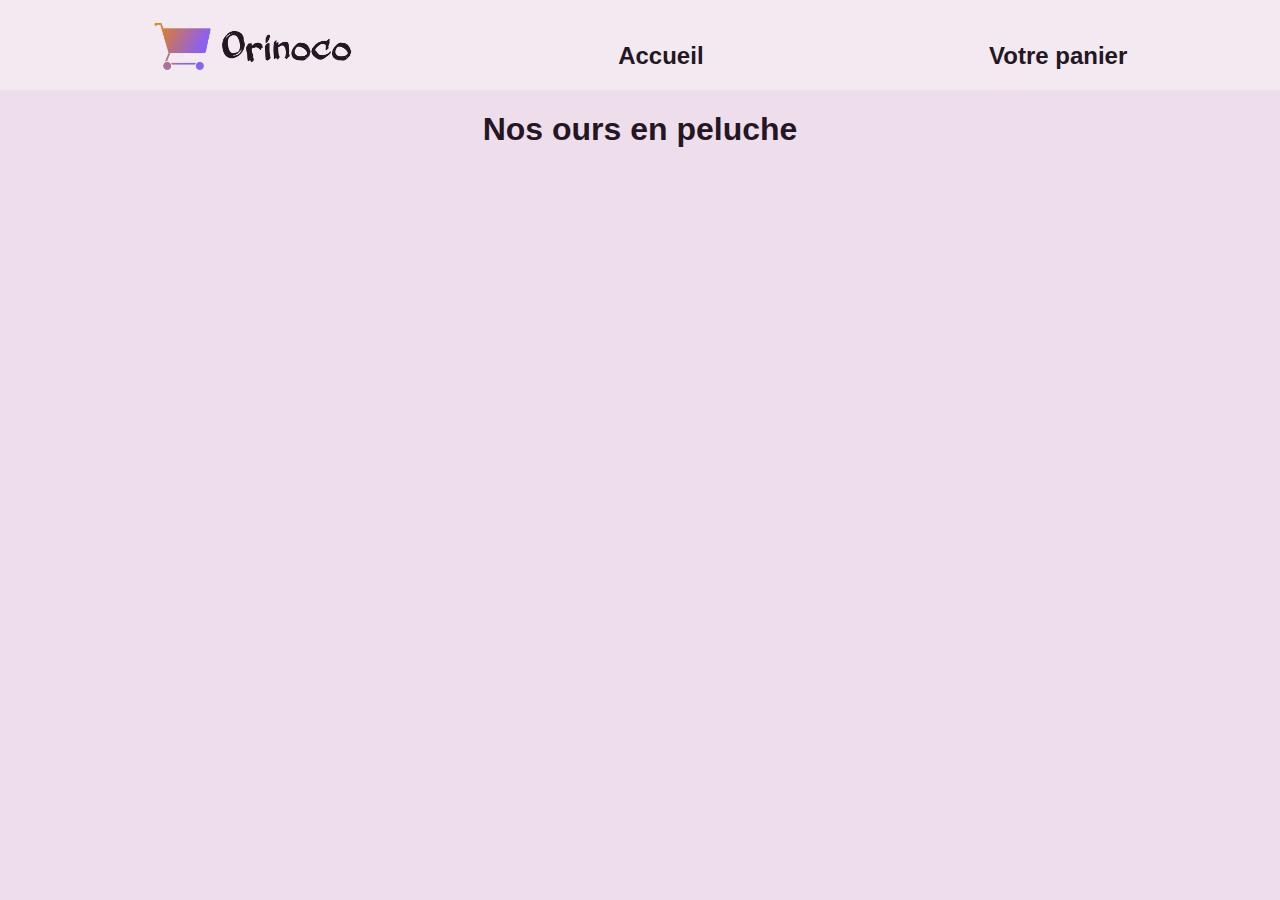
<file: index.html>
<!DOCTYPE html>
<html lang="fr">
<head>
    <meta charset="UTF-8">
    <meta name="viewport" content="width=device-width, initial-scale=1.0">
    <title>Orinoco</title>
    <link rel="stylesheet" href="style.css">
</head>
<body>
    <div class="bandeau">
        <img src="images/logo.png" class="logo" alt="logo Orinoco">
        <a href="index.html" class="lienAccueil"><h2 class="allerALAccueil">Accueil</h2></a>
        <a href="panier.html" class="lienPanier"><h2 class="allerAuPanier">Votre panier</h2></a>
    </div>
    <h1>Nos ours en peluche</h1>
    <div class="test">

    </div>

    <script src="script/index.js"></script>
</body>
</html>
</file>
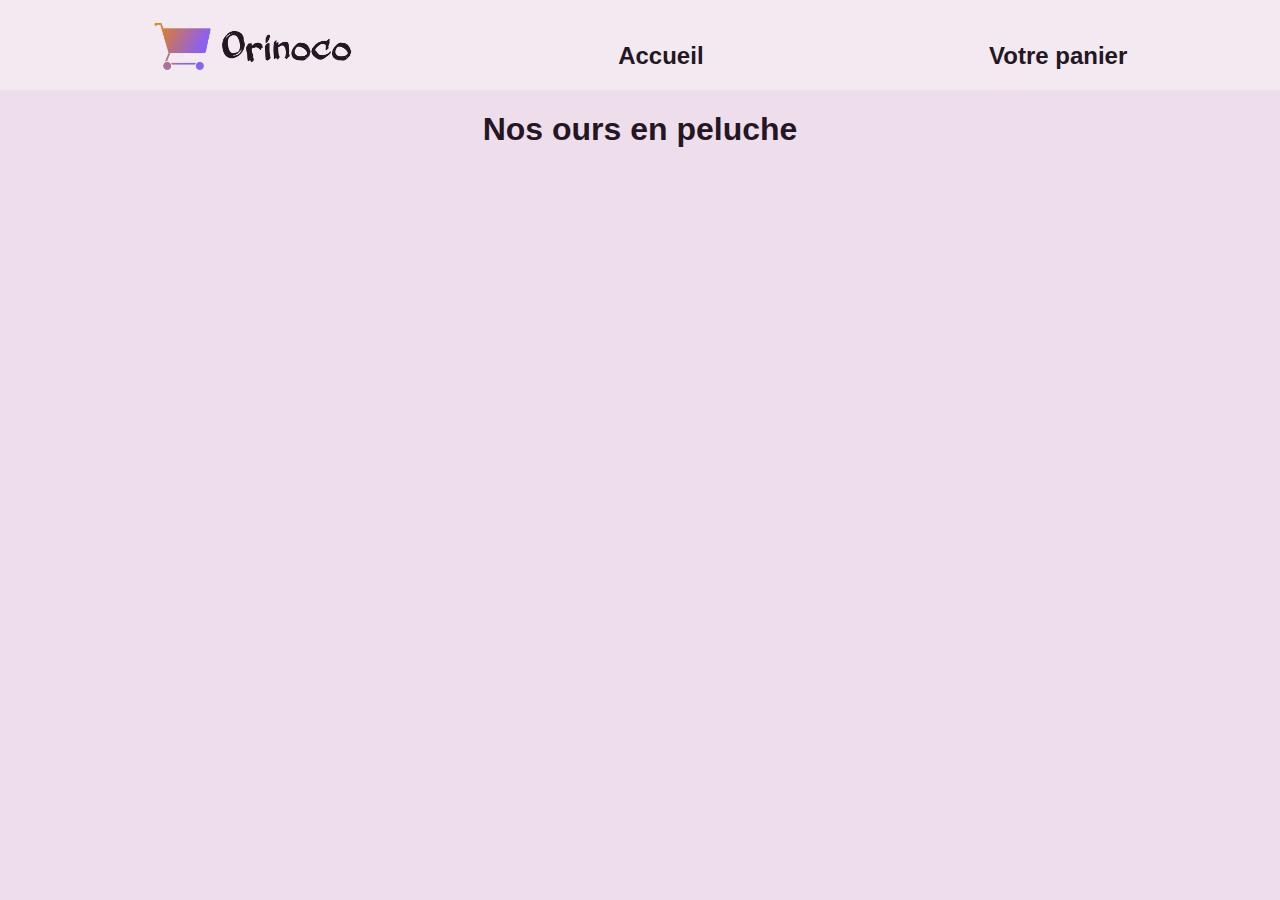
<file: HTML/index.html>
<!DOCTYPE html>
<html lang="fr">
<head>
    <meta charset="UTF-8">
    <meta name="viewport" content="width=device-width, initial-scale=1.0">
    <title>Orinoco</title>
    <link rel="stylesheet" href="../style.css">
</head>
<body>
    <div class="bandeau">
        <img src="../images/logo.png" class="logo" alt="logo Orinoco">
        <a href="index.html" class="lienAccueil"><h2 class="allerALAccueil">Accueil</h2></a>
        <a href="panier.html" class="lienPanier"><h2 class="allerAuPanier">Votre panier</h2></a>
    </div>
    <h1>Nos ours en peluche</h1>
    <div class="test">

    </div>

    <script src="../script/index.js"></script>
</body>
</html>
</file>
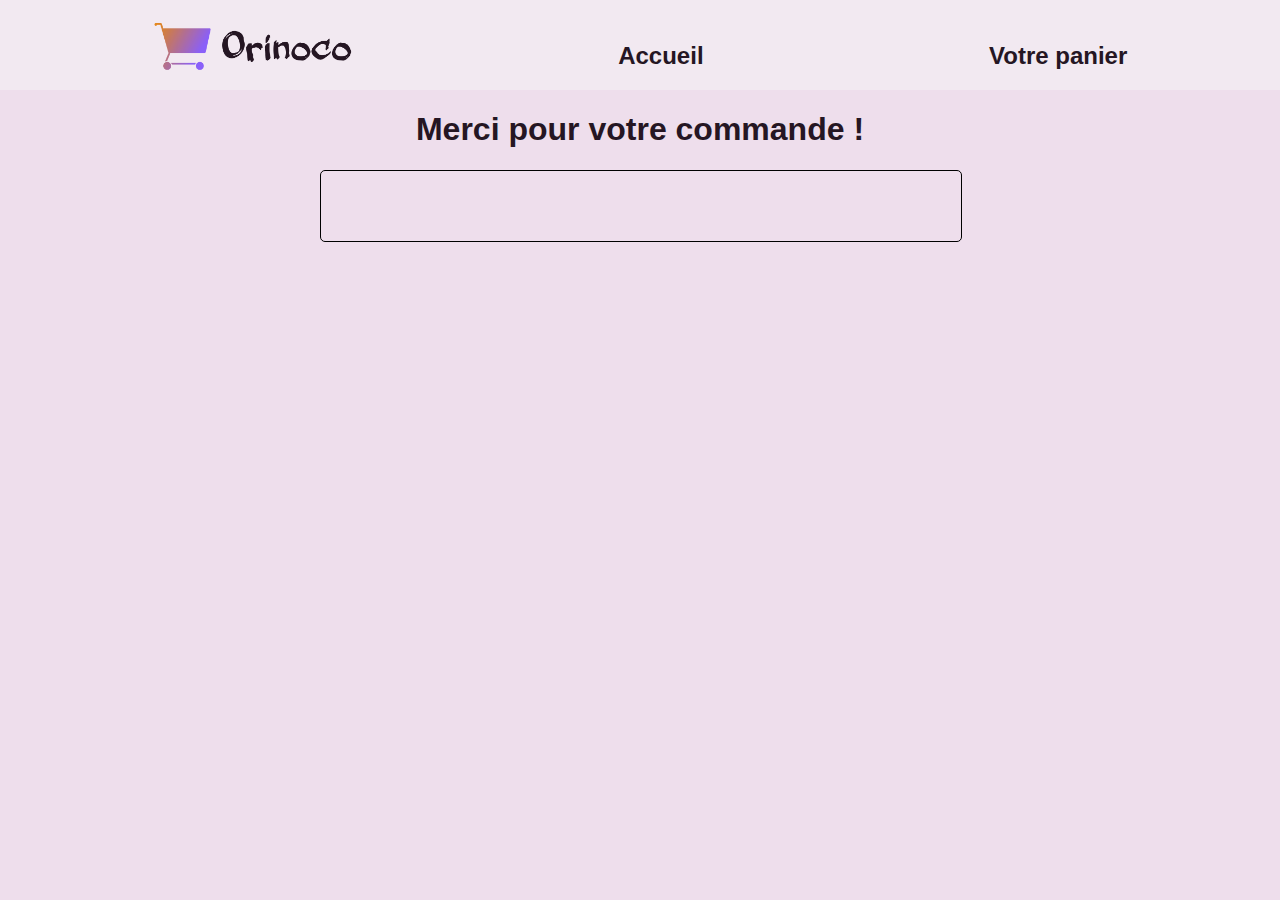
<file: confirmation.html>
<!DOCTYPE html>
<html lang="fr">
<head>
    <meta charset="UTF-8">
    <meta name="viewport" content="width=device-width, initial-scale=1.0">
    <title>Orinoco</title>
    <link rel="stylesheet" href="style.css">
</head>
<body>
    <div class="bandeau">
        <img src="images/logo.png" class="logo" alt="Logo Orinoco">
        <a href="index.html" class="lienAccueil"><h2 class="allerALAccueil">Accueil</h2></a>
        <a href="panier.html" class="lienPanier"><h2 class="allerAuPanier">Votre panier</h2></a>
    </div>
    
    <h1 class="h1Confirmation">Merci pour votre commande !</h1>
    <section class="sectionConfirmation">

    </section>
    <script src="script/confirmation.js"></script>
</body>
</html>
</file>
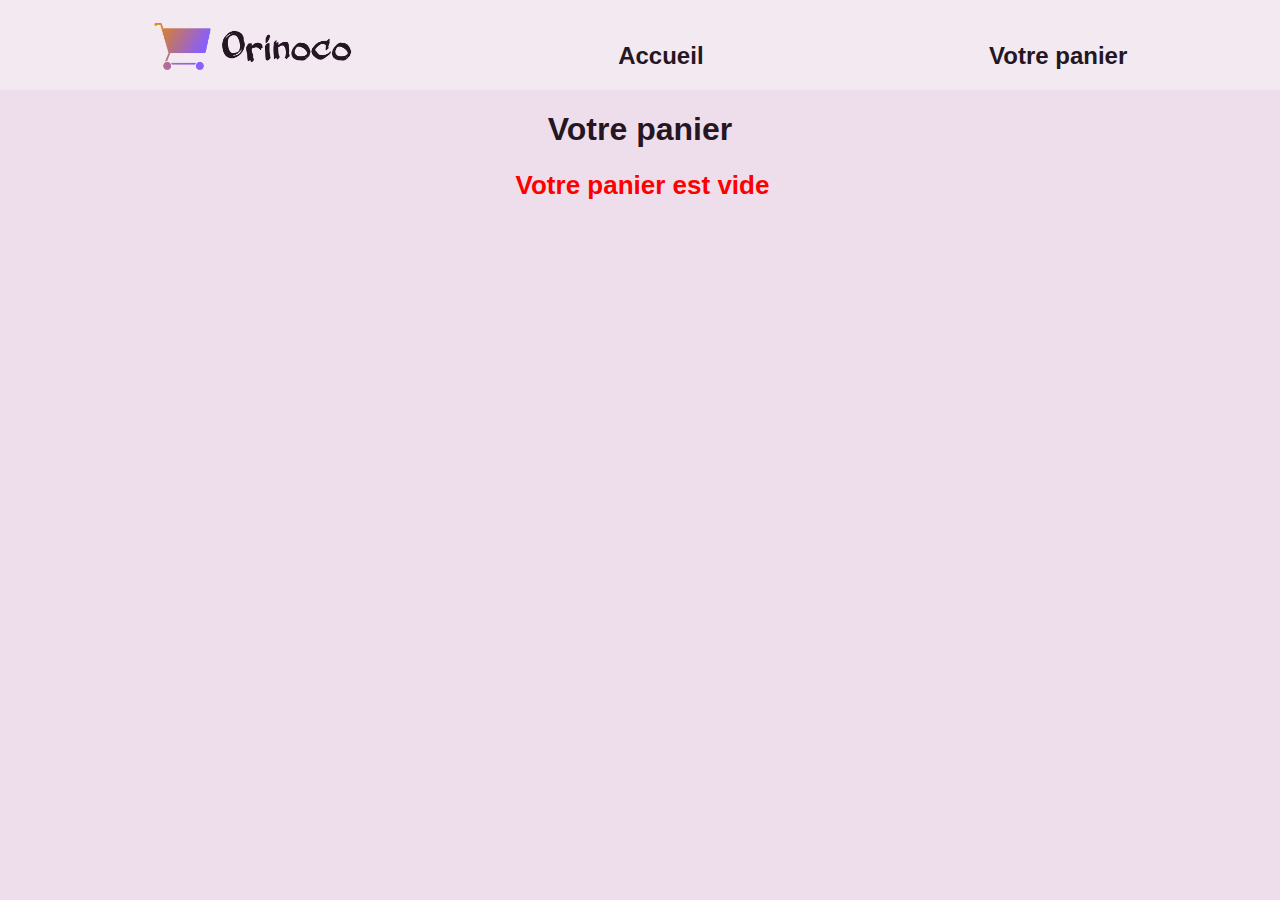
<file: panier.html>
<!DOCTYPE html>
<html lang="fr">
<head>
    <meta charset="UTF-8">
    <meta name="viewport" content="width=device-width, initial-scale=1.0">
    <title>Orinoco</title>
    <link rel="stylesheet" href="style.css">
</head>
<body>
    <div class="bandeau">
        <img src="images/logo.png" class="logo" alt="Logo Orinoco">
        <a href="index.html" class="lienAccueil"><h2 class="allerALAccueil">Accueil</h2></a>
        <a href="panier.html" class="lienPanier"><h2 class="allerAuPanier">Votre panier</h2></a>
    </div>
    <h1>Votre panier</h1>
    
    <form>
        <h2 class="h2Formulaire">Veuillez renseigner vos coordonnées</h2>
        <div>
            <div>
            <label for="lastName">Nom :</label><input required type="text" name="pseudo" id="lastName" placeholder="Entrez votre nom"/>
            <label for="firstName">Prénom :</label><input required type="text" name="pseudo" id="firstName" placeholder="Entrez votre prénom"/>
            <label for="address">Adresse :</label><input required type="text" name="pseudo" id="address" placeholder="Entrez votre adresse"/>
            </div>

            <div>
            <label for="email">Adresse email :</label><input required type="email" name="pseudo" id="email" placeholder="Entrez votre adresse email"/>
            <label for="codePostal">code postal :</label><input required type="number" name="pseudo" id="codePostal" placeholder="Entrez votre code postal"/>
            <label for="city">Ville :</label><input required type="text" name="pseudo" id="city" placeholder="Entrez le nom de votre ville"/>
            </div>
        </div>
        
    </form>
    <div class="divBoutonValider">
        <button id="submit">Valider</button>
    </div>
    <section class="sectionPanier">
        
    </section>
    <div class="prixTotal" id="prixTotal"></div>
    <script src="script/panier.js"></script>
</body>
</html>
</file>
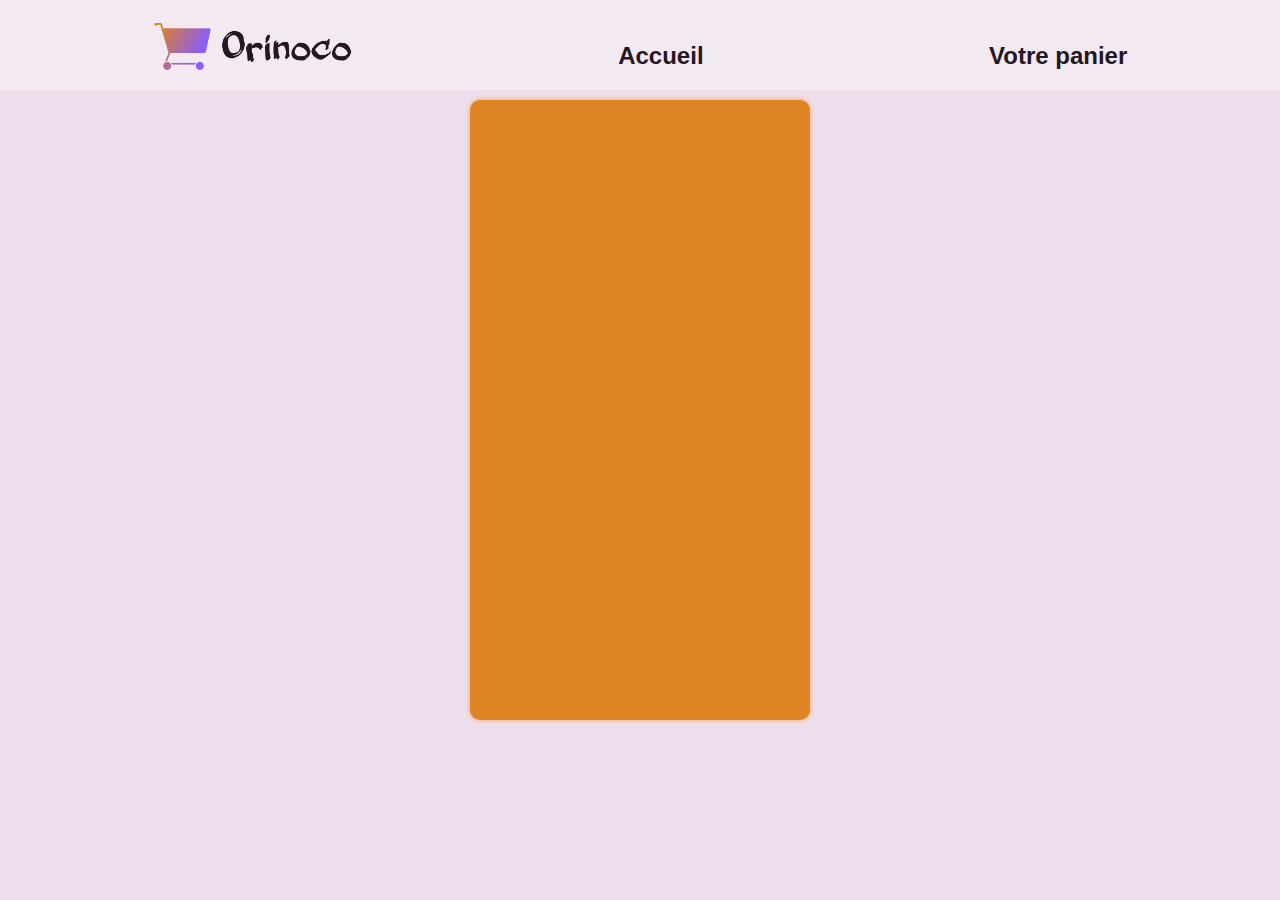
<file: product.html>
<!DOCTYPE html>
<html lang="fr">
<head>
    <meta charset="UTF-8">
    <meta name="viewport" content="width=device-width, initial-scale=1.0">
    <title>Orinoco</title>
    <link rel="stylesheet" href="style.css">
</head>
<body>
    <div class="bandeau">
        <img src="images/logo.png" class="logo" alt="Logo Orinoco">
        <a href="index.html" class="lienAccueil"><h2 class="allerALAccueil">Accueil</h2></a>
        <a href="panier.html" class="lienPanier"><h2 class="allerAuPanier">Votre panier</h2></a>
    </div>
    <div class="containerPageProduit">
        <div class="pageProduit">
            
        </div>
    </div>
    <script src="script/product.js"></script>
</body>
</html>
</file>
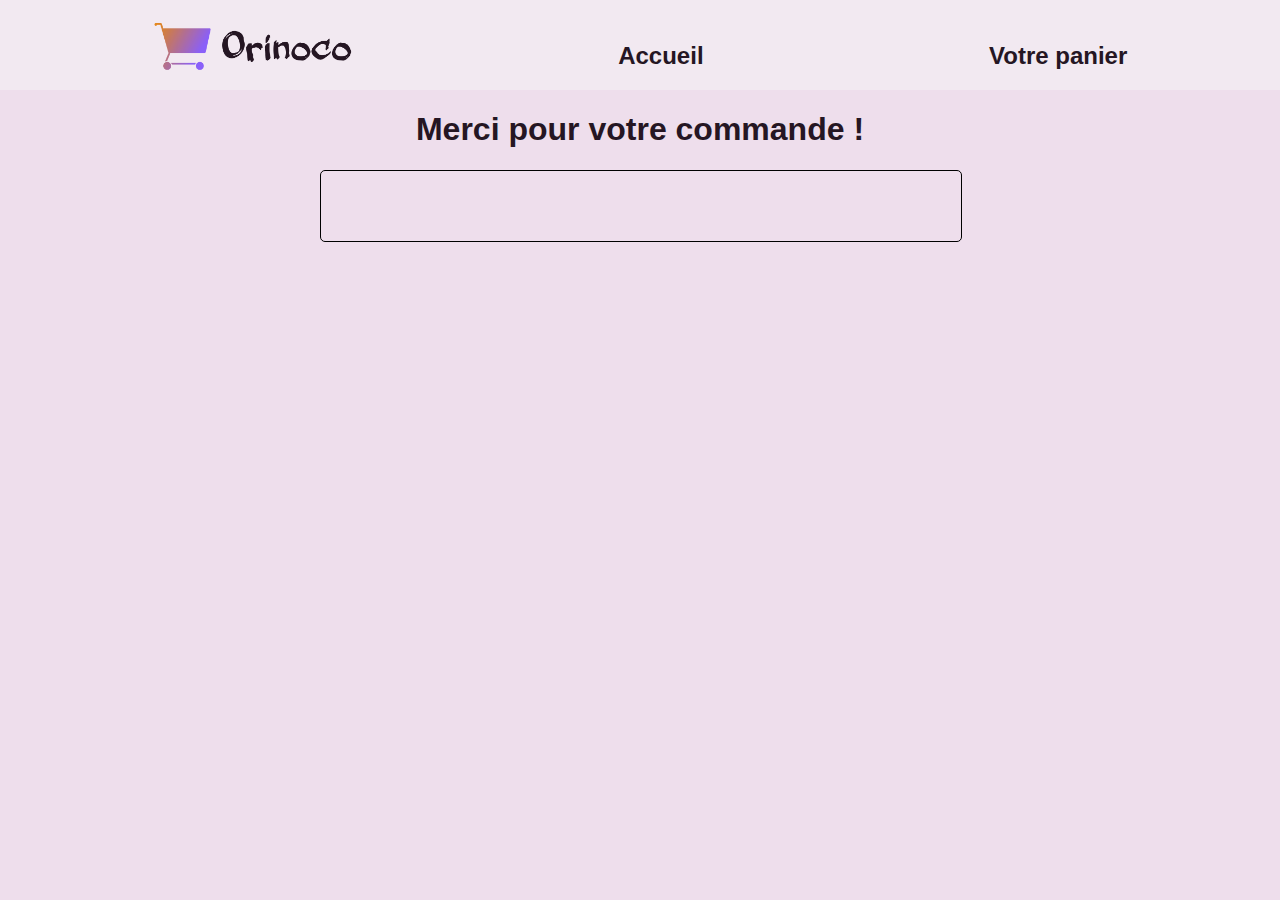
<file: HTML/confirmation.html>
<!DOCTYPE html>
<html lang="fr">
<head>
    <meta charset="UTF-8">
    <meta name="viewport" content="width=device-width, initial-scale=1.0">
    <title>Orinoco</title>
    <link rel="stylesheet" href="../style.css">
</head>
<body>
    <div class="bandeau">
        <img src="../images/logo.png" class="logo">
        <a href="index.html" class="lienAccueil"><h2 class="allerALAccueil">Accueil</h2></a>
        <a href="panier.html" class="lienPanier"><h2 class="allerAuPanier">Votre panier</h2></a>
    </div>
    
    <h1 class="h1Confirmation">Merci pour votre commande !</h1>
    <section class="sectionConfirmation">

    </section>
    <script src="../script/confirmation.js"></script>
</body>
</html>
</file>
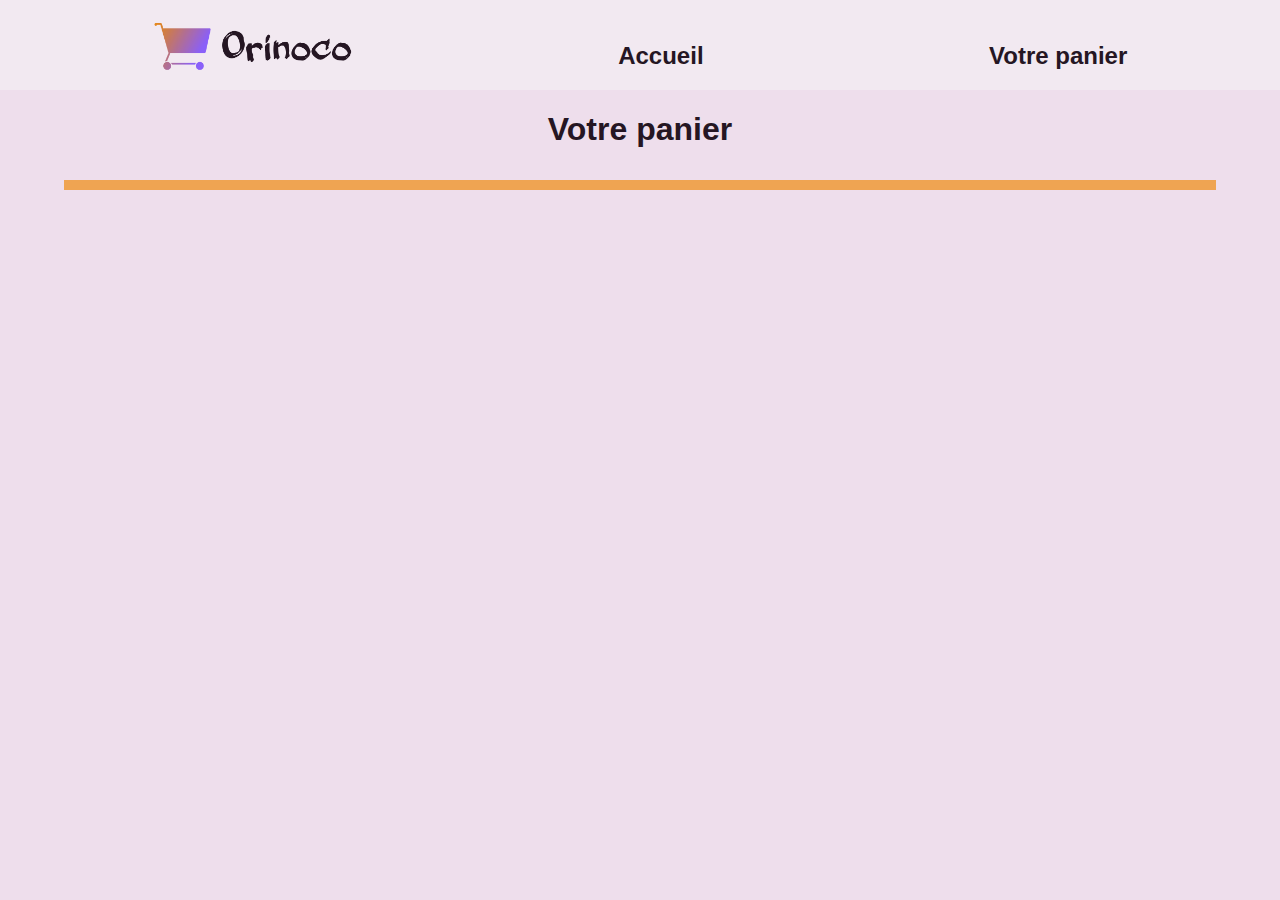
<file: HTML/panier.html>
<!DOCTYPE html>
<html lang="fr">
<head>
    <meta charset="UTF-8">
    <meta name="viewport" content="width=device-width, initial-scale=1.0">
    <title>Orinoco</title>
    <link rel="stylesheet" href="../style.css">
</head>
<body>
    <div class="bandeau">
        <img src="../images/logo.png" class="logo">
        <a href="index.html" class="lienAccueil"><h2 class="allerALAccueil">Accueil</h2></a>
        <a href="panier.html" class="lienPanier"><h2 class="allerAuPanier">Votre panier</h2></a>
    </div>
    <h1>Votre panier</h1>
    
    <form action="confirmation.html">
        <h2 class="h2Formulaire">Veuillez renseigner vos coordonnées</h2>
        <div>
            <div>
            <label for="lastName">Nom :</label><input required type="text" name="pseudo" id="lastName" placeholder="Entrez votre nom"/>
            <label for="firstName">Prénom :</label><input required type="text" name="pseudo" id="firstName" placeholder="Entrez votre prénom"/>
            <label for="address">Adresse :</label><input required type="text" name="pseudo" id="email" placeholder="Entrez votre adresse"/>
            </div>

            <div>
            <label for="email">Adresse email :</label><input required type="email" name="pseudo" id="address" placeholder="Entrez votre adresse email"/>
            <label for="codePostal">code postal :</label><input required type="number" name="pseudo" id="codePostal" placeholder="Entrez votre code postal"/>
            <label for="city">Ville :</label><input required type="text" name="pseudo" id="city" placeholder="Entrez le nom de votre ville"/>
            </div>
        </div>
        <button id="submit">Valider</button>
    </form>


    <section class="sectionPanier">
        
    </section>
    <div class="prixTotal" id="prixTotal"></div>
    <script src="../script/panier.js"></script>
</body>
</html>
</file>
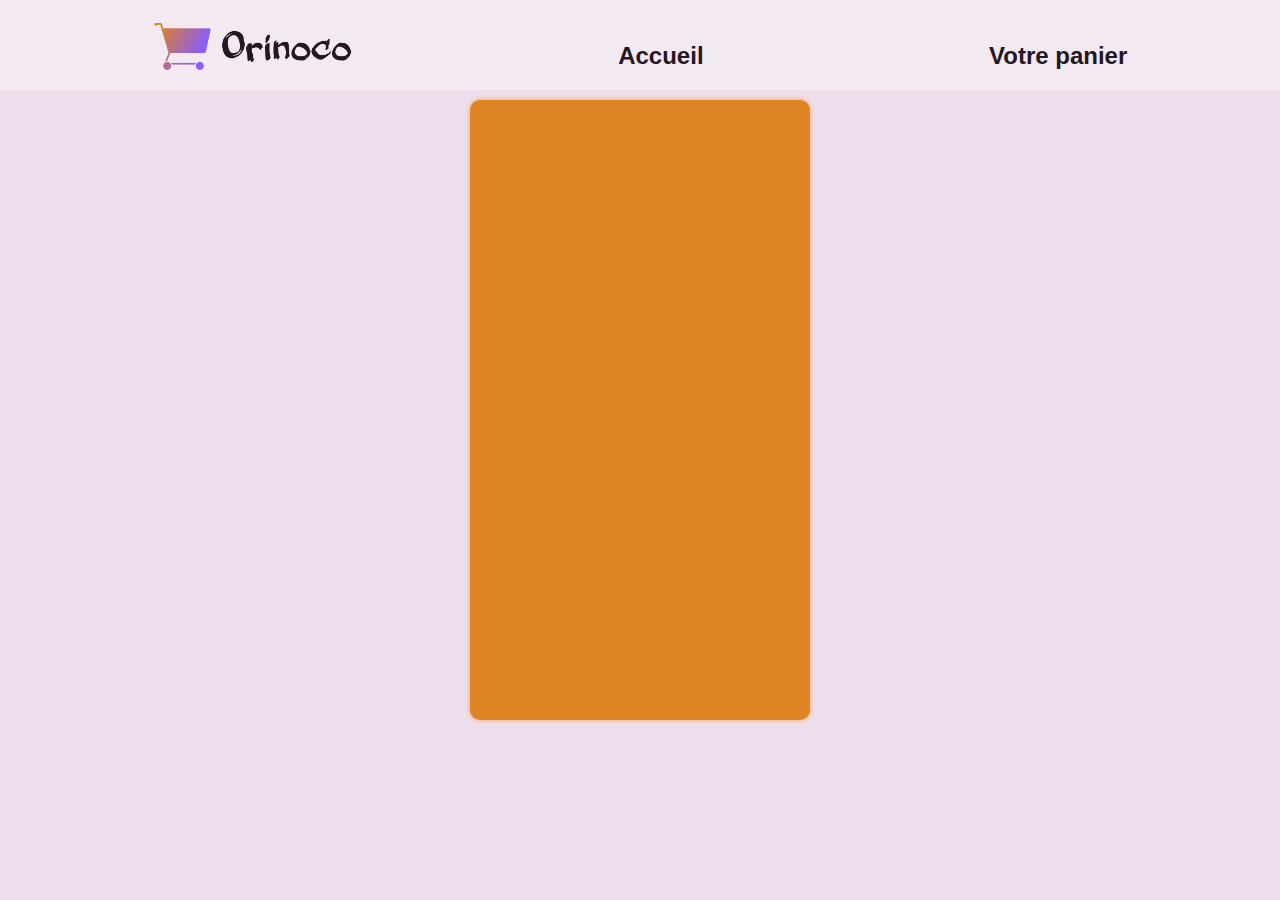
<file: HTML/product.html>
<!DOCTYPE html>
<html lang="fr">
<head>
    <meta charset="UTF-8">
    <meta name="viewport" content="width=device-width, initial-scale=1.0">
    <title>Orinoco</title>
    <link rel="stylesheet" href="../style.css">
</head>
<body>
    <div class="bandeau">
        <img src="../images/logo.png" class="logo">
        <a href="index.html" class="lienAccueil"><h2 class="allerALAccueil">Accueil</h2></a>
        <a href="panier.html" class="lienPanier"><h2 class="allerAuPanier">Votre panier</h2></a>
    </div>
    <div class="containerPageProduit">
        <div class="pageProduit">
            
        </div>
    </div>
    <script src="../script/product.js"></script>
</body>
</html>
</file>
<file: style.css>
* {
  font-family: Arial, Helvetica, sans-serif;
  color: #251623;
}

body {
  margin: 0px;
  background-color: #eedeec;
}

h1 {
  display: flex;
  justify-content: center;
}

.bandeau {
  background-color: #f2e9f1;
}
@media screen and (min-width: 1025px) {
  .bandeau {
    display: flex;
    justify-content: space-around;
  }
}
@media screen and (max-width: 1024px) and (min-width: 601px) {
  .bandeau {
    display: flex;
    justify-content: space-around;
  }
}
@media screen and (max-width: 600px) {
  .bandeau {
    display: flex;
    flex-direction: column;
    align-items: center;
  }
}

.logo {
  display: flex;
  width: 200px;
  padding-left: 20px;
}

div.bandeau > a {
  display: flex;
  align-items: flex-end;
  padding-right: 20px;
  text-decoration: none;
  color: #251623;
}
@media screen and (max-width: 600px) {
  div.bandeau > a {
    padding-right: 0px;
  }
}

.image {
  background-size: cover;
  width: 100%;
  height: 300px;
  background-position: center center;
  display: flex;
  align-content: center;
  box-shadow: 0px 0px 2px white;
}

.imageProduct {
  background-size: cover;
  width: 300px;
  height: 300px;
  background-position: center center;
  display: flex;
  align-content: center;
  box-shadow: 0px 0px 2px white;
}

img {
  display: none;
}

.test {
  display: grid;
  justify-content: center;
}
@media screen and (min-width: 1025px) {
  .test {
    grid-template-columns: 30% 30% 30%;
  }
}
@media screen and (max-width: 1024px) and (min-width: 601px) {
  .test {
    grid-template-columns: 45% 45%;
  }
}

.test > a {
  margin: 10px;
  padding: 20px;
  border-radius: 10px;
  box-shadow: 0px 0px 5px #efa14d;
  background-color: #e08525;
}
@media screen and (min-width: 1025px) {
  .test > a {
    height: 420px;
  }
}

.test > a:hover {
  box-shadow: 0px 0px 10px #efa14d;
}

div.test a {
  text-decoration: none;
}

.name {
  display: flex;
  justify-content: center;
  font-weight: bold;
  font-size: 16px;
}

.img2 {
  width: 100%;
  height: 290px;
  display: flex;
  justify-content: center;
}

.description {
  font-style: italic;
}

.containerPageProduit {
  display: flex;
  justify-content: center;
}

.pageProduit {
  width: 300px;
  margin: 10px;
  padding: 20px;
  border-radius: 10px;
  box-shadow: 0px 0px 5px #efa452;
  height: 580px;
  background-color: #e08525;
}

.nameProduct {
  text-align: center;
  font-weight: bold;
  font-size: 16px;
  padding-bottom: 10px;
}

.descriptionProduct {
  font-style: italic;
  padding-top: 10px;
  padding-bottom: 10px;
}

select {
  border-radius: 5px;
  border: solid #322514 2px;
  padding: 5px;
  margin: 5px 0 5px 0;
  position: relative;
  width: 50%;
  left: 25%;
}

div.quantity {
  display: flex;
  justify-content: center;
}

div.quantity > button {
  padding: 5px;
  margin: 5px 0 5px 0;
  font-weight: bold;
  font-size: 22px;
  cursor: pointer;
  width: 15%;
}

div.quantity > input {
  padding: 5px;
  margin: 5px 2px 5px 2px;
  font-weight: bold;
  font-size: 22px;
  width: 40%;
}

button.ButtonValider {
  width: 100%;
  padding: 15px 0 15px 0;
  border-radius: 15px;
  border: none;
  background-color: #251623;
  color: #e08525;
  font-size: 25px;
}

button.ButtonValider:hover {
  background-color: #20111e;
  cursor: pointer;
}

/* Page panier */
.sectionPanier {
  display: flex;
  flex-direction: column;
  align-items: center;
}

.divProduitPanier {
  background-color: #f1c392;
  height: 30px;
  width: 90%;
  position: relative;
  margin-top: 10px;
  border-radius: 5px;
  display: grid;
  grid-template-columns: 25% 25% 25% 25%;
  justify-content: space-between;
}
@media screen and (max-width: 600px) {
  .divProduitPanier {
    display: block;
    height: 100%;
  }
}

.divProduitPanier > div {
  display: flex;
  align-items: center;
}
@media screen and (max-width: 600px) {
  .divProduitPanier > div {
    padding: 5px;
  }
}

.sectionPanier > div {
  padding-left: 5px;
}

.divProduitPanier > div > b {
  margin-right: 5px;
}

form {
  position: relative;
  left: 5%;
  display: flex;
  align-items: center;
  flex-direction: column;
  border: solid #efa452 2px;
  border-radius: 5px;
  padding-top: 5px;
  margin-bottom: 50px;
  width: 90%;
}

form > div > div {
  display: flex;
  flex-direction: column;
  align-items: center;
  width: 600px;
}
@media screen and (max-width: 600px) {
  form > div > div {
    width: 100%;
  }
}

form > div {
  display: flex;
  justify-content: center;
  width: 90%;
}
@media screen and (max-width: 600px) {
  form > div {
    flex-direction: column;
  }
}

@media screen and (max-width: 600px) {
  form > h2 {
    text-align: center;
  }
}

input {
  padding: 10px;
  border-radius: 5px;
  border: 1px solid #e08525;
  width: 80%;
  margin-bottom: 20px;
}

label {
  margin-bottom: 5px;
  font-weight: bold;
}

.prixTotal {
  text-align: center;
  position: relative;
  left: 5%;
  width: 90%;
  padding: 5px 0 5px 0;
  margin-top: 10px;
  font-weight: bold;
  font-size: 16px;
  background-color: #efa452;
}

.panierVide {
  font-weight: bold;
  font-size: 26px;
}

.divBoutonValider {
  display: flex;
  justify-content: center;
}

/* Page confirmation */
.sectionConfirmation {
  border: solid black 1px;
  border-radius: 5px;
  width: 50%;
  position: relative;
  left: 25%;
  padding: 30px 0 30px 0;
}
@media screen and (max-width: 600px) {
  .sectionConfirmation {
    width: 90%;
    left: 5%;
  }
}

.orderId {
  text-align: center;
  font-weight: bold;
  margin-bottom: 10px;
}

.orderId > b {
  color: orange;
}

.confirmationPrixTotal {
  text-align: center;
  font-weight: bold;
}

.confirmationPrixTotal > b {
  color: orange;
}

.h1Confirmation {
  text-align: center;
}

/*# sourceMappingURL=style.css.map */
</file>
